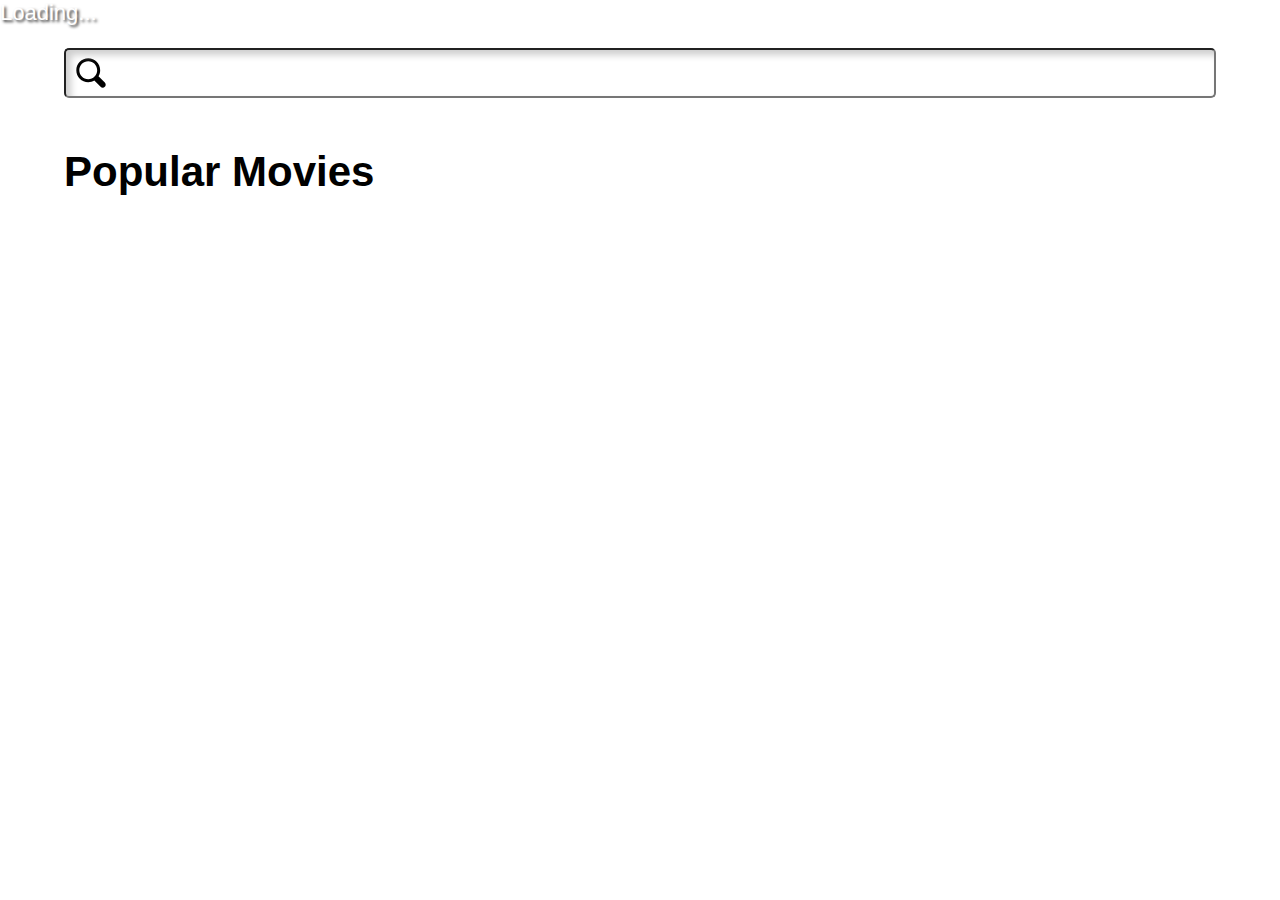
<file: index.html>
<html lang="en"><head><meta charset="utf-8"><meta http-equiv="X-UA-Compatible" content="IE=edge"><title>Web Application</title><link rel="stylesheet" href="main.0fe1130b.css"><meta name="viewport" content="width=device-width, initial-scale=1"><script src="main.0fe1130b.js"></script><link rel="stylesheet" href="src.d343fe08.css"></head><body> <main id="app-root"></main> <script src="src.ccd1f134.js"></script> </body></html>
</file>
<file: main.0fe1130b.css>
body{margin:0;font-family:Arial,Helvetica,sans-serif}ul{list-style:none}p{max-width:920px}
/*# sourceMappingURL=main.0fe1130b.css.map */
</file>
<file: src.d343fe08.css>
h2{margin-bottom:35px;font-size:48px;text-shadow:2px 2px 4px #333}h2,p{color:#fff;line-height:1.17em}p{margin-bottom:22px;font-size:22px;text-shadow:2px 2px 3px #333}._popular-movie_82438{position:relative;display:flex;width:100%;margin-bottom:50px;padding-top:48%;overflow:hidden}._popular-movie-img_82438{position:absolute;top:0;left:0;width:100%}._popular-movie-description_82438{box-sizing:border-box;position:absolute;bottom:0;padding-bottom:40px;padding-left:5%;padding-right:5%;left:0;width:100%}._search-input_b8246{display:block;width:90%;height:50px;margin:0 auto 50px;padding-left:50px;border-radius:5px;font-size:22px;box-shadow:inset 5px 5px 7px #cecece;background:url("data:image/svg+xml;charset=utf-8,%3Csvg xmlns='http://www.w3.org/2000/svg' viewBox='0 0 1000 1000'%3E%3Cpath d='M960.9 820.2c18 18 29.1 42.9 29.1 70.3 0 54.9-44.5 99.5-99.4 99.5-27.5 0-52.3-11.1-70.3-29.1L609.6 750.2c-59.2 35-128 55.4-201.8 55.4C188.1 805.6 10 627.5 10 407.8 10 188.1 188.1 10 407.8 10c219.7 0 397.8 178.1 397.8 397.8 0 73.7-20.4 142.6-55.4 201.8l210.7 210.6zM407.8 109.4C243 109.4 109.4 243 109.4 407.8c0 164.8 133.6 298.3 298.3 298.3S706 572.5 706 407.8c.1-164.8-133.4-298.4-298.2-298.4z'/%3E%3C/svg%3E") 10px no-repeat;background-size:30px}h3{font-size:42px}._movies-list-wrap_7ed64{width:90%;margin:0 auto 100px}._movies-list_7ed64{display:grid;grid-template-columns:repeat(5,1fr);grid-template-rows:repeat(4,auto);column-gap:2%;row-gap:4%;width:100%}._movies-item_ef796{position:relative;padding-top:148%;background-color:#363636;overflow:hidden}._movies-item-img_ef796{position:absolute;width:100%;min-height:100%;top:0}._movies-item_ef796:hover{box-shadow:5px 5px 7px #a8a8a8;transform:translate(-5px,-5px);transition:all .3s ease}._rating-meter_2a8b0{margin-right:10px}._movie-description-title_2a8b0{font-size:20px;color:#fff;text-shadow:2px 2px 3px #333}._movie-details-container_2a8b0{position:relative;justify-content:center;align-items:center;padding-top:56%;overflow:hidden}._movie-details-background_2a8b0{position:absolute;top:0;left:0;width:100%}._movie-details_2a8b0{position:absolute;display:flex;top:0;left:5%;top:10%;width:90%;height:80%;background-color:rgba(0,0,0,.521);overflow:hidden}._movie-poster-container_2a8b0{position:relative;padding-left:34%;height:100%;margin-right:20px;overflow:hidden}._movie-poster_2a8b0{position:absolute;width:100%;top:0;left:0}._movie-description_2a8b0{margin-right:20px}._movie-description_2a8b0 p{font-size:16px}._genres-list_2a8b0{display:flex;padding-left:0;color:#fff;text-shadow:2px 2px 3px #333}._genre_2a8b0{margin-right:10px}._rating_2a8b0{color:#fff;text-shadow:2px 2px 3px #333}
/*# sourceMappingURL=src.d343fe08.css.map */
</file>
